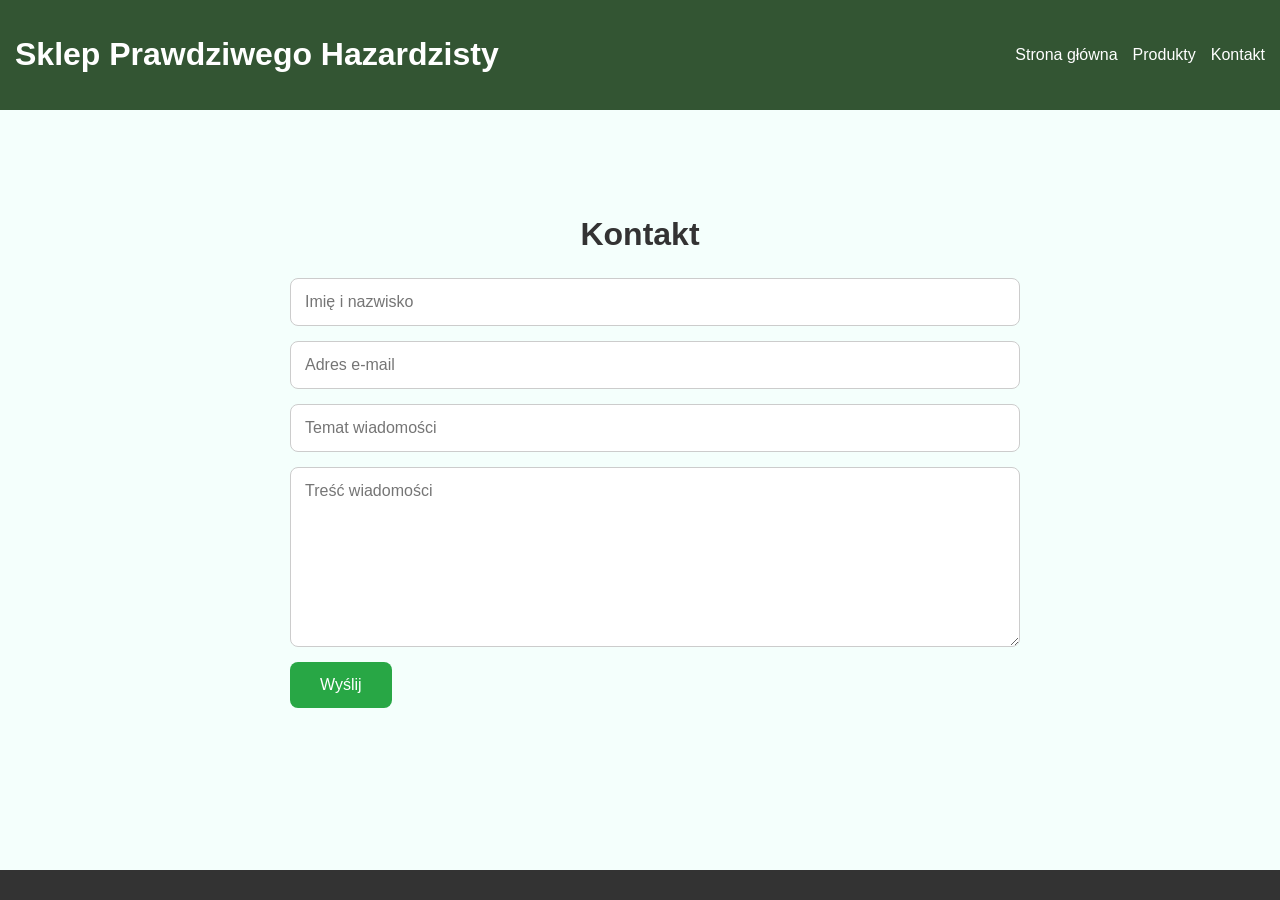
<file: formularz.html>
<!DOCTYPE html>
<html lang="pl">
<head>
    <meta charset="UTF-8">
    <meta name="viewport" content="width=device-width, initial-scale=1.0">
    <title>Sklep Prawdziwego Hazardzisty</title>
    <link rel="stylesheet" href="style.css">
</head>
<body>

<header>
    <h1>Sklep Prawdziwego Hazardzisty</h1>
    <nav>
        <ul>
            <li><a href="./index.html">Strona główna</a></li>
            <li><a href="./produkty.html">Produkty</a></li>
            <li><a href="./formularz.html">Kontakt</a></li>
        </ul>
    </nav>
</header>

<section class="kontakt">
    <h2>Kontakt</h2>
    <form class="formularz-kontaktowy" action="#" method="post">
        <input type="text" name="imie" placeholder="Imię i nazwisko" required>
        <input type="email" name="email" placeholder="Adres e-mail" required>
        <input type="text" name="temat" placeholder="Temat wiadomości" required>
        <textarea name="wiadomosc" rows="6" placeholder="Treść wiadomości" required></textarea>
        <button type="submit">Wyślij</button>
    </form>
</section>

<footer>
</footer>

</body>
</html>
</file>
<file: style.css>
body {
    font-family: Arial, sans-serif;
    margin: 0;
    background: #f4fffc;
}

header {
    background: #353;
    color: white;
    padding: 15px;
    display: flex;
    justify-content: space-between;
    align-items: center;
}

nav ul {
    list-style: none;
    display: flex;
    gap: 15px;
}

nav a {
    color: white;
    text-decoration: none;
}

.to-products{
    width: 100%;
    display: flex;
    justify-content: center;
}

.to-products button{
    margin: 120px auto;
    height: 60px;
    width: 180px;
    font-size: 12pt;
}

.products {
    display: flex;
    gap: 20px;
    padding: 1vw 15vw;
    justify-content: center;
    flex-wrap: wrap;
}

.product {
    background: white;
    margin: 5px;
    padding: 15px;
    border-radius: 10px;
    width: 250px;
    text-align: center;
    border: 2px solid #afd8b9;
}

.product img {
    width: 100%;
}

.product h2 {
    height: 56px;
}

.price {
    display: block;
    margin: 10px 0;
    font-weight: bold;
}

button {
    background: #28a745;
    color: white;
    border: none;
    padding: 10px;
    cursor: pointer;
    border-radius: 5px;
    transition: 0.3s;
}

button:hover {
    background: #218838;
    transform: scale(1.05);
}

.losowanko {
    text-align: center;
    padding: 50px;
}

.result-box {
    width: 320px;
    height: 430px;
    margin: 20px auto;
    background: #effff5;
    border: 3px solid #28a745;
    border-radius: 15px;
    padding: 20px;
    transition: 0.2s;
}

.result-box img {
    width: 100%;
    border-radius: 10px;
}

.result-box h3 {
    margin-top: 15px;
    height: 44px;
}

.open-btn {
    padding: 14px 28px;
    font-size: 18px;
    border: none;
    border-radius: 10px;
    background: #28a745;
    cursor: pointer;
    font-weight: bold;
}

.open-btn:disabled {
    opacity: 0.6;
    cursor: not-allowed;
}

footer {
    position: fixed;
    bottom: 0;
    width: 100%;
    text-align: center;
    padding: 15px;
    background: #333;
    color: white;
}

.kontakt {
    max-width: 700px;
    margin: 50px auto;
    padding: 30px;
}

.kontakt h2 {
    text-align: center;
    margin-bottom: 25px;
    font-size: 32px;
    color: #333;
}

.formularz-kontaktowy {
    display: flex;
    flex-direction: column;
    gap: 15px;
}

.formularz-kontaktowy input,
.formularz-kontaktowy textarea {
    width: 100%;
    padding: 14px;
    border: 1px solid #ccc;
    border-radius: 8px;
    font-size: 16px;
    font-family: inherit;
}

.formularz-kontaktowy input:focus,
.formularz-kontaktowy textarea:focus {
    outline: none;
    border-color: #218838;
    box-shadow: 0 0 5px rgba(0, 119, 255, 0.3);
}

.formularz-kontaktowy textarea {
    resize: vertical;
    min-height: 150px;
}

.formularz-kontaktowy button {
    align-self: flex-start;
    padding: 14px 30px;
    background-color: #28a745;
    color: #fff;
    border: none;
    border-radius: 8px;
    cursor: pointer;
    font-size: 16px;
    transition: 0.3s;
}

.formularz-kontaktowy button:hover {
    background-color: #218838;
}



@media (max-width: 768px) {

    header {
        flex-direction: column;
        text-align: center;
    }

    nav ul {
        flex-direction: column;
        padding: 0;
    }

    .products {
        flex-direction: column;
        align-items: center;
    }

    .product {
        width: 90%;
        max-width: 300px;
    }
}
</file>
